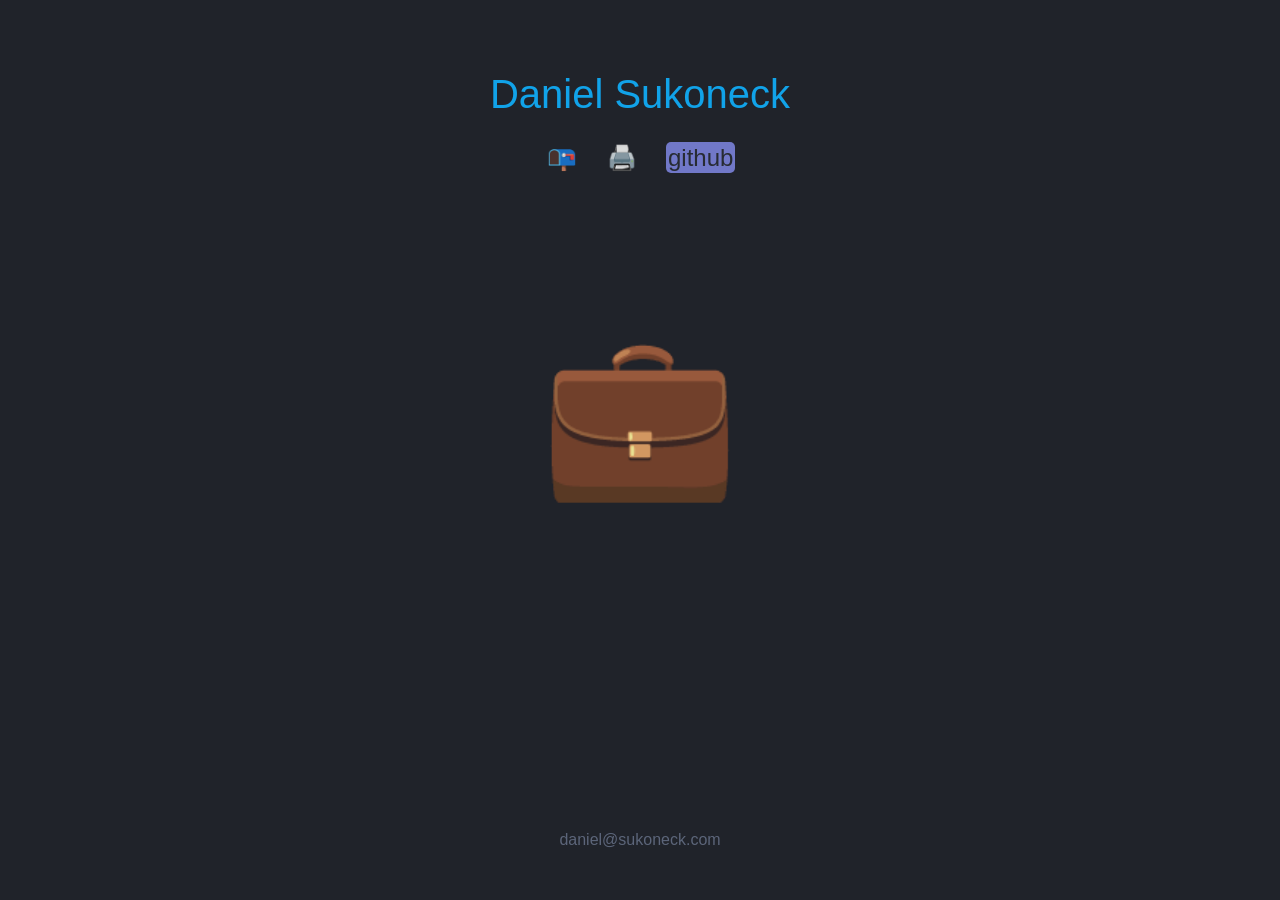
<file: index.html>
<!DOCTYPE html>
<html lang="en-US">

  <head>
    <script>
      fetch('src/head.html')
        .then(response => response.text())
        .then(data => document.querySelector('head').innerHTML = data);
    </script>
  </head>

  <body>
    <div id="header"></div>
    <div id="torso"></div>
    <div id="footer"></div>

    <script src="src/scripts.js"></script>

    <script>
      fetch('src/header.html')
        .then(r => r.text())
        .then(html => { document.querySelector('#header').innerHTML = html; });
    </script>

    <script>
      fetch('src/briefcase.html')
        .then(r => r.text())
        .then(html => { document.querySelector('#torso').innerHTML = html; });
    </script>

    <script>
      fetch('src/footer.html')
        .then(r => r.text())
        .then(html => { document.querySelector('#footer').innerHTML = html; });
    </script>
  </body>

</html>
</file>
